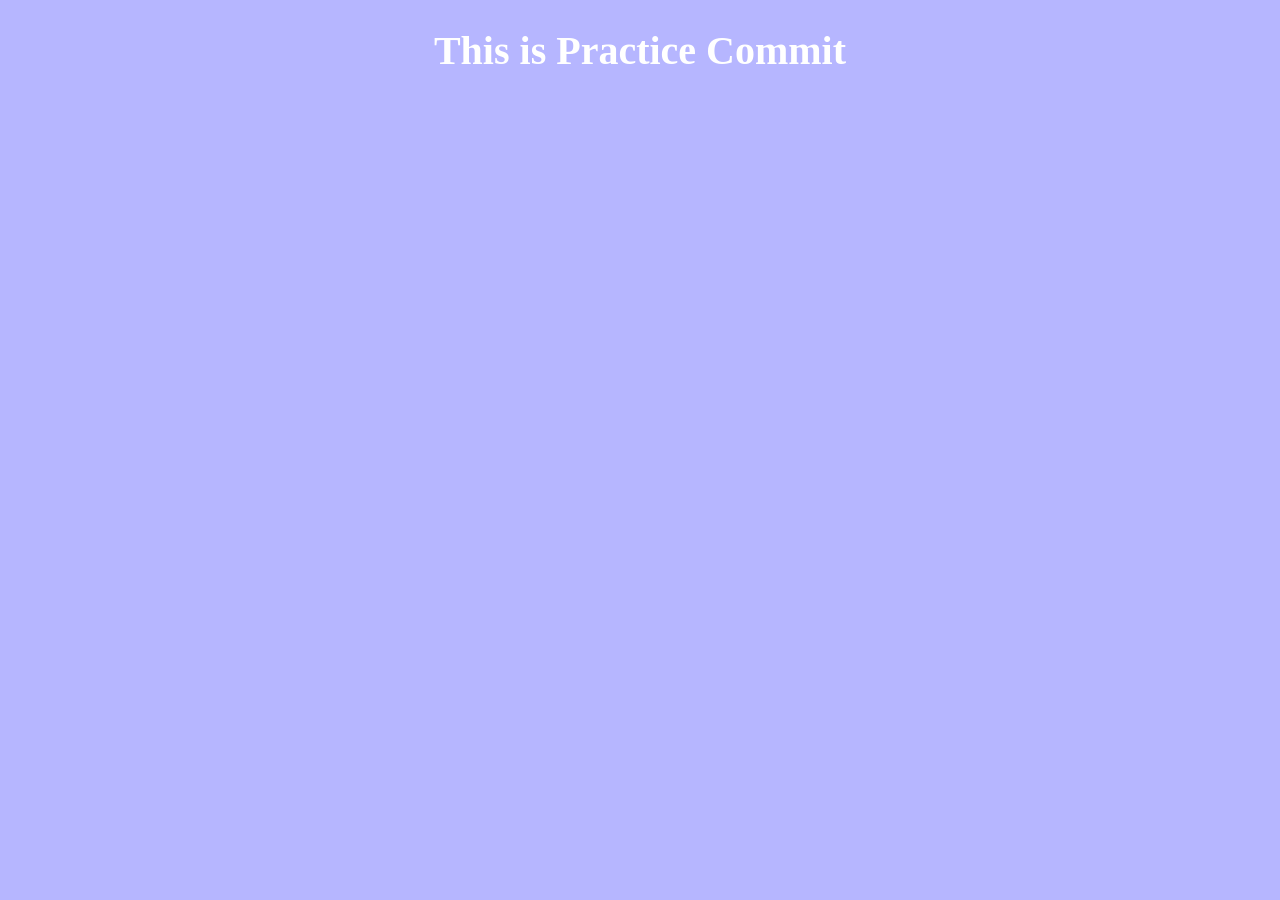
<file: index.html>
<!DOCTYPE html>
<html lang="en">
<head>
    <meta charset="UTF-8">
    <meta name="viewport" content="width=device-width, initial-scale=1.0">
    <title>Document</title>
    <link rel="stylesheet" href="style.css">
</head>
<body>
    
    <h1>This is Practice Commit</h1>
</body>
</html>
</file>
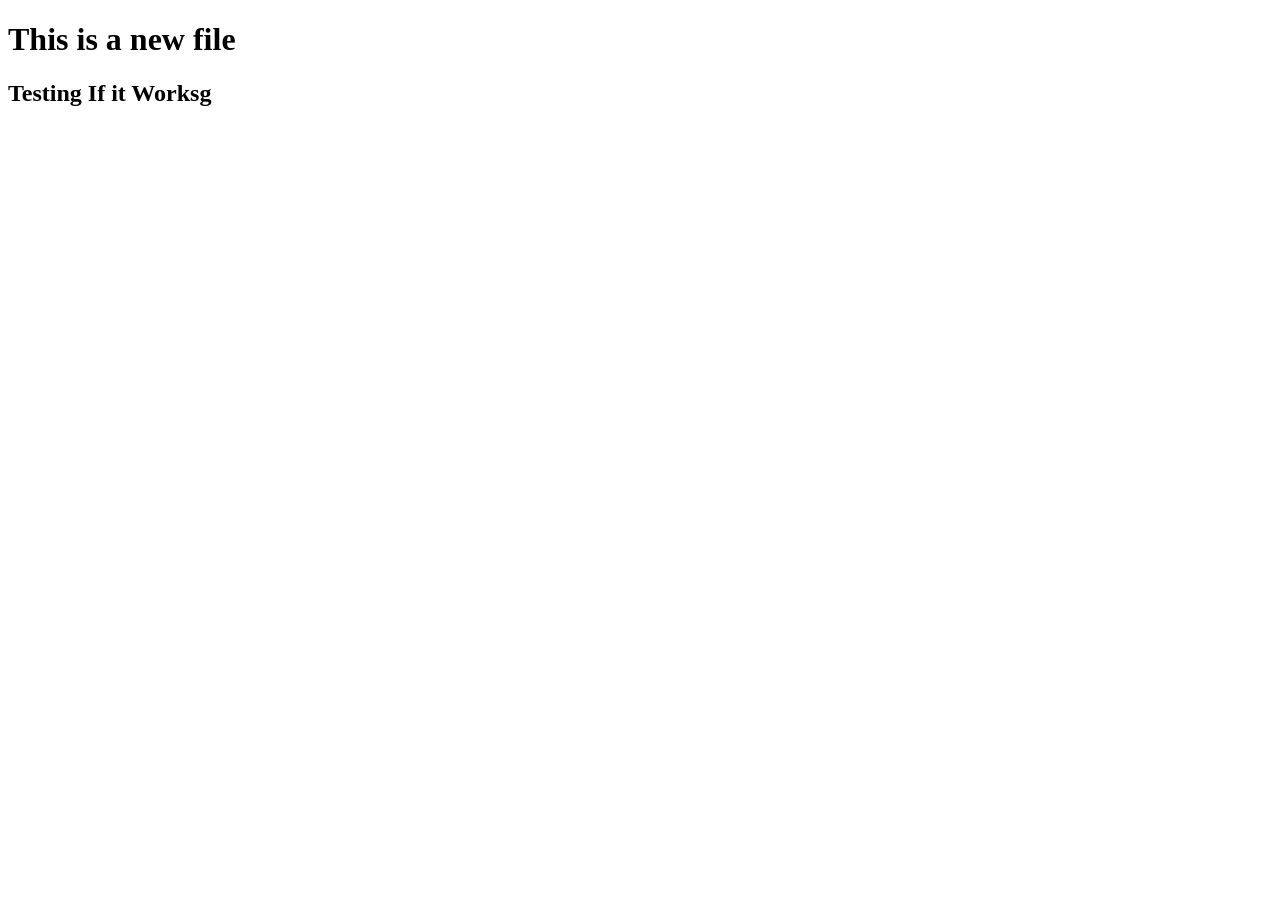
<file: newFile.html>
<!DOCTYPE html>
<html lang="en">
<head>
    <meta charset="UTF-8">
    <meta name="viewport" content="width=device-width, initial-scale=1.0">
    <title>Document</title>
</head>
<body>
    <h1>This is a new file</h1>
    <h2>Testing If it Worksg</h2>
</body>
</html>
</file>
<file: style.css>
body {
    background-color: rgb(182, 182, 255);
}
h1 {
    color: #ffff;
    font-size: 40px;
    display: flex;
    justify-content: center;
    align-items: center;
    
}
</file>
